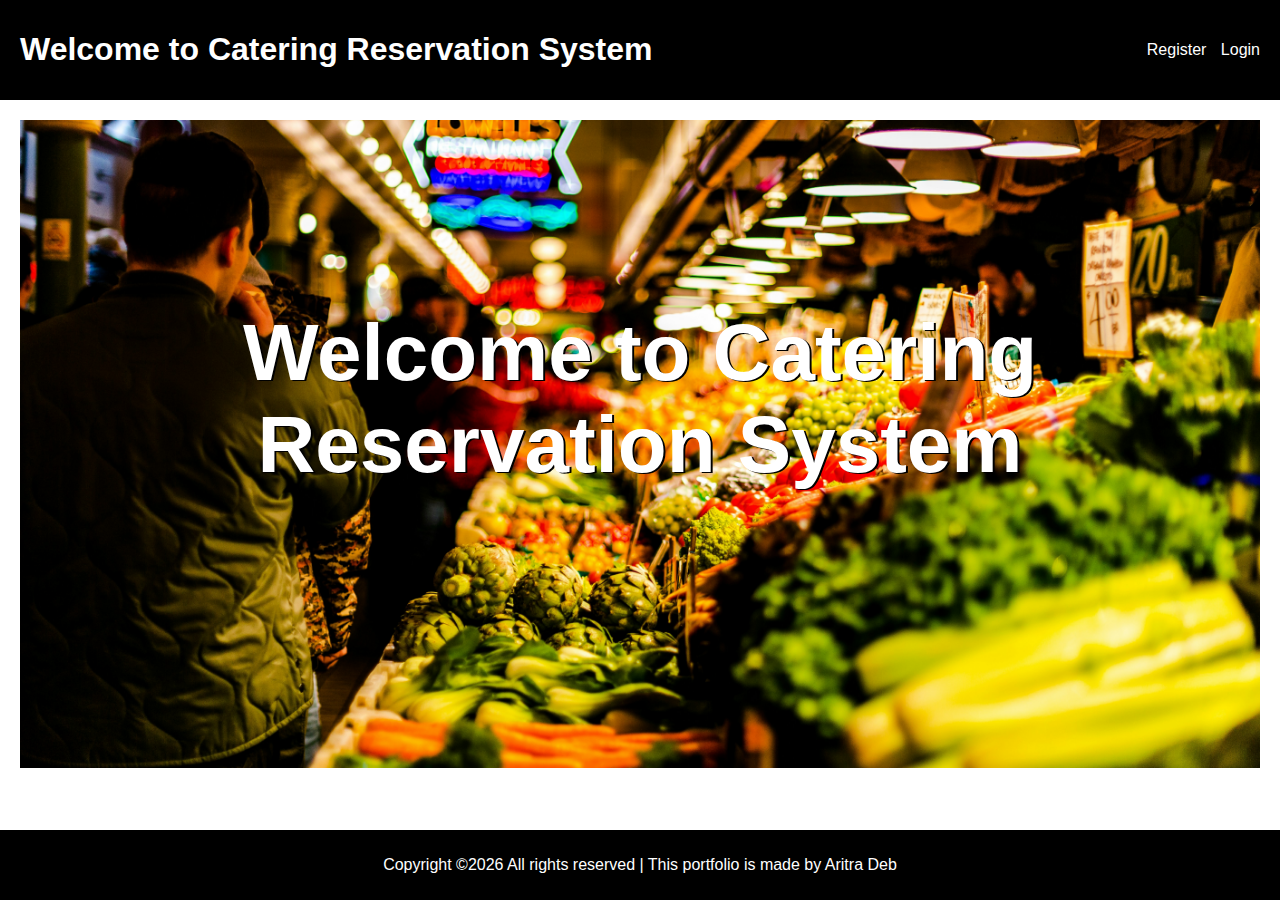
<file: Index.html>
<!DOCTYPE html>
<html lang="en">
<head>
  <meta charset="UTF-8">
  <meta name="viewport" content="width=device-width, initial-scale=1.0">
  <title>Catering Reservation System</title>
  <link rel="stylesheet" href="styles.css">
</head>
<body>
  <header>
    <h1>Welcome to Catering Reservation System</h1>
    <nav>
      <a href="./users/signup.html">Register</a>
      <a href="./users/login.html">Login</a>
    </nav>
  </header>
  <main>
  
    <section class="intro">
      <div class="header-content">
        <h1 style="text-shadow: 2px 1px black">Welcome to Catering Reservation System</h1><br><br>
    </div>
    </section>
  </main>
  <footer>
    <p>Copyright &copy;<script>document.write(new Date().getFullYear());</script> All rights reserved | This portfolio is made by <a href="https://www.linkedin.com/in/aritra-deb-bb16131a3/" target="_blank">Aritra Deb</a></p>
  </footer>
</body>
</html>
</file>
<file: styles.css>
body, html {
  font-family: Arial, sans-serif;
  margin: 0;
  padding: 0;
}

header {
  background-color: black;
  color: #fff;
  padding: 10px 20px;
  display: flex;
  justify-content: space-between;
  align-items: center;
}

nav a {
  color: #fff;
  text-decoration: none;
  margin-left: 10px;
}

main {
  padding: 20px;
}

footer {
  background-color: black;
  color: #fff;
  text-align: center;
  padding: 10px 0;
  position: fixed;
  bottom: 0;
  width: 100%;
}
footer p a{
  color: white;
  text-decoration: none;
}

@media (max-width: 768px) {
  header {
    flex-direction: column;
    align-items: flex-start;
  }
}


.product-card, .cart-item {
  background-color: #fff;
  border: 1px solid #ccc;
  border-radius: 8px;
  padding: 16px;
  margin: 10px;
  width: 300px;
  display: inline-block;
  vertical-align: top;
  box-shadow: 0 0 10px rgba(0, 0, 0, 0.1);
}

.product-card img, .cart-item img {
  max-width: 100%;
  height: auto;
  border-radius: 8px;
}


.popup {
  display: none; 
  position: fixed;
  z-index: 1;
  left: 0;
  top: 0;
  width: 100%;
  height: 100%;
  overflow: auto;
  background-color: rgba(0, 0, 0, 0.4); 
}

.popup-content {
  background-color: #fefefe;
  margin: 5% auto; 
  padding: 20px;
  border: 1px solid #888;
  width: 80%;
  max-width: 600px;
  position: relative;
}

.close {
  color: #aaa;
  float: right;
  font-size: 28px;
  font-weight: bold;
}

.close:hover,
.close:focus {
  color: #000;
  text-decoration: none;
  cursor: pointer;
}


.popup-content form {
  display: grid;
  gap: 10px;
}

.popup-content label {
  font-weight: bold;
}

.popup-content input[type="text"],
.popup-content input[type="url"],
.popup-content input[type="number"] {
  width: calc(100% - 20px); 
  padding: 10px;
  font-size: 16px;
  border: 1px solid #ccc;
  border-radius: 4px;
}

.popup-content button[type="submit"] {
  background-color: #007bff; 
  color: white;
  padding: 10px 20px;
  border: none;
  border-radius: 4px;
  cursor: pointer;
  font-size: 16px;
}

.popup-content button[type="submit"]:hover {
  background-color: #0056b3; 
}


.popup .close {
  position: absolute;
  top: 10px;
  right: 10px;
}


@media screen and (max-width: 768px) {
  .popup-content {
    width: 90%;
  }
}


.product-actions, .cart-actions {
  margin-top: 10px;
}

.product-actions button, .cart-actions button {
  margin-right: 5px;
  padding: 8px 16px;
  border: none;
  border-radius: 4px;
  cursor: pointer;
  font-size: 14px;
}

.product-actions button.edit-button {
  background-color: #28a745; 
  color: #fff;
}

.product-actions button.delete-button, .cart-actions button.remove-button {
  background-color: red;
  color: #fff;
}

.product-actions button:hover, .cart-actions button:hover {
  opacity: 0.8;
}

.add-product-button {
  position: fixed;
  top: 15%;
  right: 10px;
  padding: 10px 20px;
  background-color: #007bff;
  color: white;
  border: none;
  border-radius: 4px;
  cursor: pointer;
}

.add-product-button:hover {
  background-color: #0056b3;
}
table {
  width: 100%;
  border-collapse: collapse;
  margin-top: 20px;
}

table th, table td {
  border: 1px solid #ddd;
  padding: 8px;
  text-align: left;
}

table th {
  background-color: #f2f2f2;
  color: #333;
}


table tbody tr:hover {
  background-color: #f2f2f2;
}

form {
  width: 300px;
  margin: 0 auto; 
  background-color: #f2f2f2;
  padding: 20px;
  border-radius: 8px;
  box-shadow: 0 0 10px rgba(0, 0, 0, 0.1);
}


label {
  display: block;
  margin-bottom: 10px;
}


input{
  width: calc(100% - 20px); 
  padding: 10px;
  font-size: 16px;
  border: 1px solid #ccc;
  border-radius: 4px;
  margin-bottom: 10px;
}


button[type="submit"] {
  background-color: #007bff; 
  color: white;
  padding: 10px 20px;
  border: none;
  border-radius: 4px;
  cursor: pointer;
  font-size: 16px;
  margin-bottom: 10px; 
}

button[type="submit"]:hover {
  background-color: #0056b3;
}


.signup-link {
  margin-top: 10px; 
}

.signup-link p {
  margin: 0;
}

.signup-link a {
  color: #007bff; 
  text-decoration: none;
}

.signup-link a:hover {
  text-decoration: underline; 
}

#checkoutButton {
  background-color: #28a745; 
  color: #fff;
  padding: 10px 20px;
  border: none;
  border-radius: 4px;
  cursor: pointer;
  font-size: 16px;
  margin-top: 10px; 
}

#checkoutButton:hover {
  background-color: #218838; 
}
.header-content{
  background: url('images/back.jpg') no-repeat center center/cover;
  color: #fff;
  text-align: center;
  height: 72vh;
  display: flex;
  flex-direction: column;
  justify-content: center;
  align-items: center;
  position: relative;
  font-size: 2.5em;
}
.header-content::before {
  content: "";
  position: absolute;
  top: 0;
  left: 0;
  right: 0;
  bottom: 0;

  z-index: 1;
}
</file>
